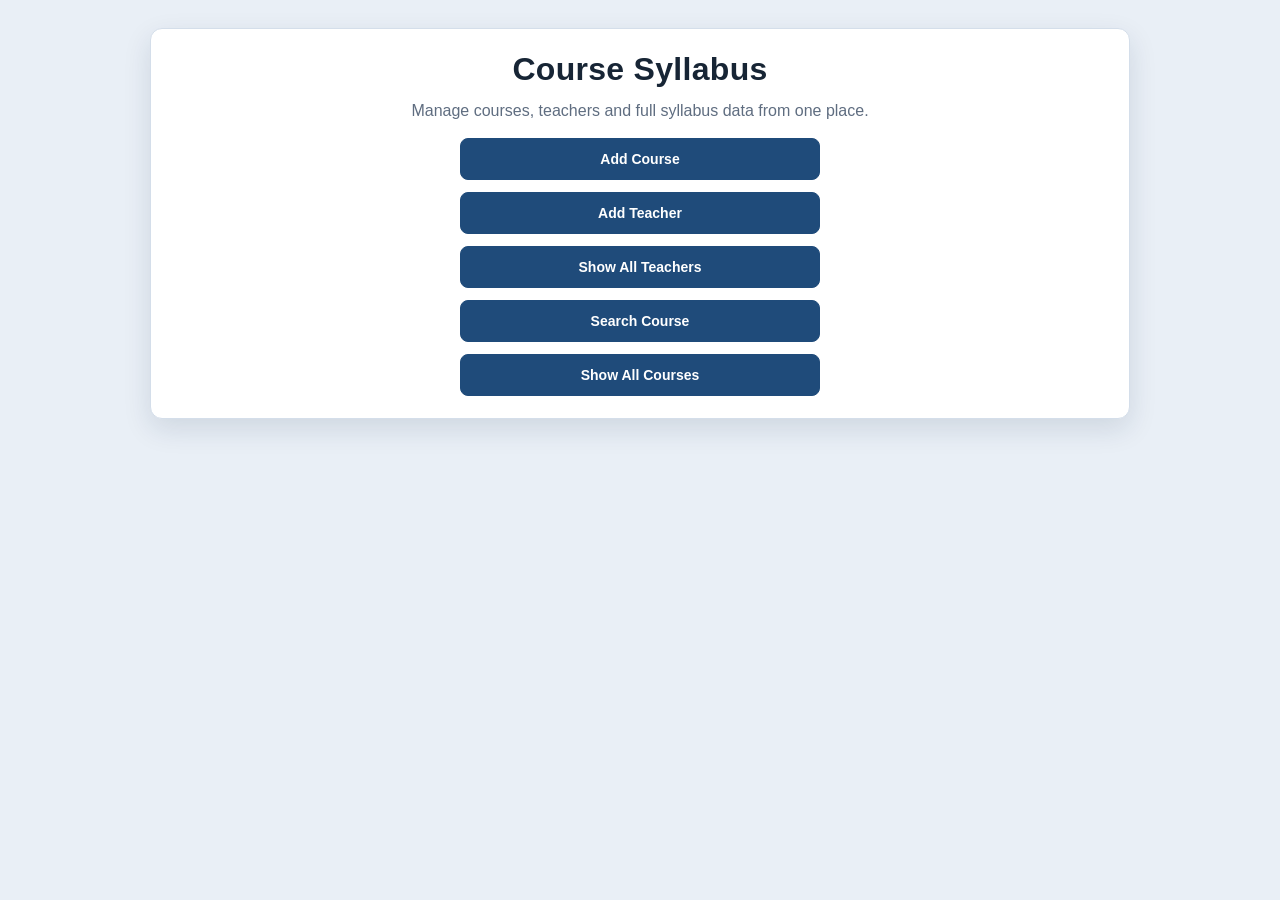
<file: KartonPredmeta/Frontend/static/index.html>
<!DOCTYPE html>
<html lang="en">
<head>
    <meta charset="UTF-8">
    <title>Course Syllabus</title>
    <link rel="stylesheet" href="style.css?v=4">
</head>
<body>
<div class="page-shell">
    <div class="hero">
        <h1>Course Syllabus</h1>
        <p>Manage courses, teachers and full syllabus data from one place.</p>
    </div>

    <div class="quick-links">
        <button onclick="window.location.href='add_course.html'">Add Course</button>
        <button onclick="window.location.href='add_teacher.html'">Add Teacher</button>
        <button onclick="window.location.href='teachers.html'">Show All Teachers</button>
        <button onclick="window.location.href='search.html'">Search Course</button>
        <button onclick="window.location.href='all_courses.html'">Show All Courses</button>
    </div>
</div>
</body>
</html>
</file>
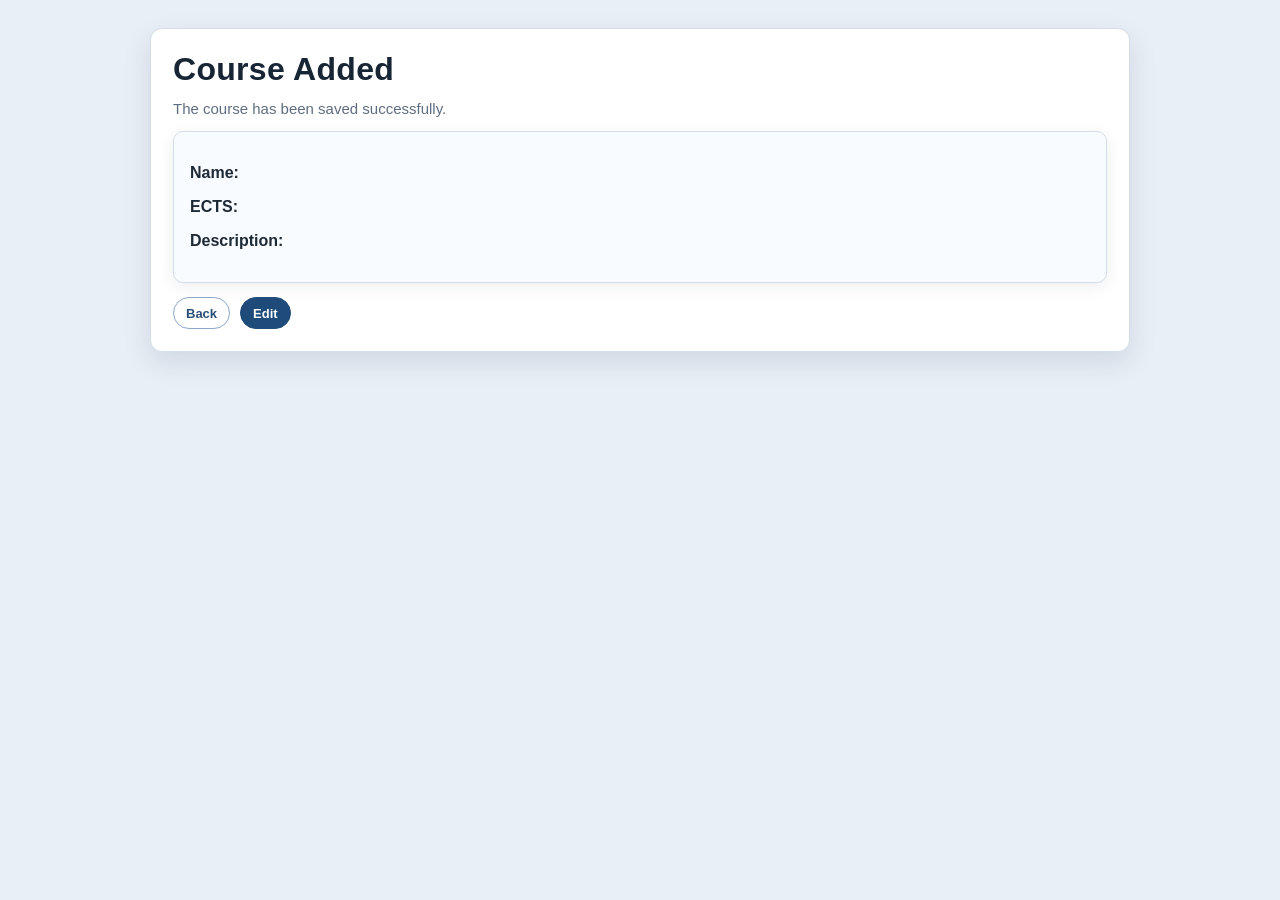
<file: KartonPredmeta/Frontend/static/added.html>
<!DOCTYPE html>
<html lang="en">
<head>
    <meta charset="UTF-8">
    <title>Course Added</title>
    <link rel="stylesheet" href="style.css?v=4">
</head>

<body>
<div class="page-shell">
    <h1>Course Added</h1>
    <div class="page-subtitle">The course has been saved successfully.</div>

    <div class="card">
        <p><b>Name:</b> <span id="name"></span></p>
        <p><b>ECTS:</b> <span id="ects"></span></p>
        <p><b>Description:</b> <span id="description"></span></p>
    </div>

    <div class="button-row form-actions">
        <button class="btn-slim btn-outline" onclick="goBack()">Back</button>
        <button class="btn-slim" onclick="editCourse()">Edit</button>
    </div>
</div>

<script>

    const saved = JSON.parse(localStorage.getItem("addedCourse"));
    const course = saved?.course || saved || {};

    document.getElementById("name").innerText = course.name || "";
    document.getElementById("ects").innerText = course.ects || "";
    document.getElementById("description").innerText = course.description || "";

    function goBack(){
        window.location.href="index.html";
    }

    function editCourse(){
        localStorage.setItem("editCourse", JSON.stringify(saved || course));
        window.location.href="edit_course.html";
    }

</script>

</body>
</html>
</file>
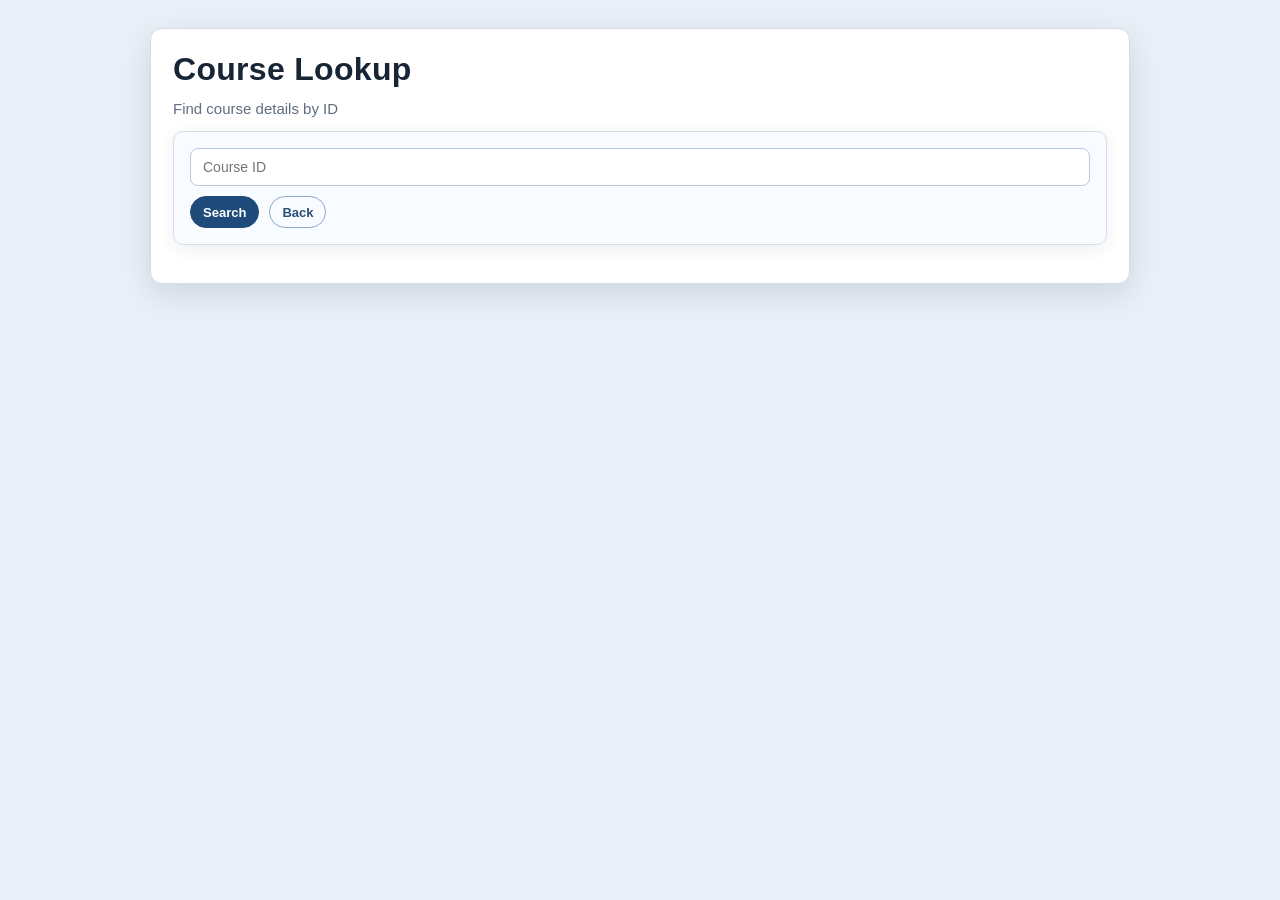
<file: KartonPredmeta/Frontend/static/search.html>
<!DOCTYPE html>
<html lang="en">
<head>
    <meta charset="UTF-8">
    <title>Search Course</title>
    <link rel="stylesheet" href="style.css?v=4">
</head>
<body>
<div class="page-shell">
    <h1>Course Lookup</h1>
    <div class="page-subtitle">Find course details by ID</div>

    <div class="search-panel card">
        <input id="searchId" placeholder="Course ID">
        <button class="btn-slim" onclick="loadCourse()">Search</button>
        <button class="btn-slim btn-outline" onclick="location.href='index.html'">Back</button>
        <button class="btn-slim" id="openDetailsBtn" style="display:none">Open Details</button>
    </div>

    <p id="result"></p>

    <div id="formBox" class="card" style="display:none">
        <div><b>Course Name:</b> <span id="viewCourseName"></span></div>
    </div>
</div>

<script>

    let currentId = null;

    async function loadCourse(){
        const id = document.getElementById("searchId").value;

        const res = await fetch("/api/syllabus/" + id);

        if(!res.ok){
            result.innerText="Error: Course not found.";
            return;
        }

        const c = await res.json();
        currentId = id;
        formBox.style.display="block";

        document.getElementById("viewCourseName").textContent = c.course?.name || "";
        const openBtn = document.getElementById("openDetailsBtn");
        openBtn.style.display = "inline-block";
        openBtn.onclick = () => {
            window.location.href = `course_detail.html?id=${currentId}`;
        };
    }

    function setList(elementId, items){
        const list = document.getElementById(elementId);
        if (!list) {
            return;
        }
        list.innerHTML = "";
        const safeItems = (items || []).filter(i => String(i).trim().length > 0);
        if (safeItems.length === 0) {
            const li = document.createElement("li");
            li.textContent = "—";
            list.appendChild(li);
            return;
        }
        safeItems.forEach(item => {
            const li = document.createElement("li");
            li.textContent = item;
            list.appendChild(li);
        });
    }


</script>

</body>
</html>
</file>
<file: KartonPredmeta/Frontend/static/style.css>
:root {
    --bg-top: #f5f8fc;
    --bg-bottom: #e6edf6;
    --ink: #1f2a37;
    --muted: #5f6d80;
    --card: #ffffff;
    --card-soft: #f8fbff;
    --line: #d4deea;
    --brand: #1f4b7a;
    --brand-strong: #173a61;
    --accent: #2a75c4;
    --danger: #b53b3b;
    --danger-strong: #8f2f2f;
    --ok: #1d7d5f;
    --shadow: 0 10px 28px rgba(20, 43, 70, 0.12);
    --radius: 12px;
}

* {
    box-sizing: border-box;
}

body {
    font-family: "Source Sans 3", "Segoe UI", "Helvetica Neue", Arial, sans-serif;
    margin: 0;
    padding: 28px 18px;
    background: #e9eff6;
    color: var(--ink);
}

.container,
.page-shell,
body > .details-box,
body > h1,
body > h2,
body > .button-container,
body > table,
body > .search-panel,
body > #formBox,
body > p {
    width: 100%;
    max-width: 980px;
    margin-left: auto;
    margin-right: auto;
}

.container,
.page-shell {
    background: var(--card);
    border: 1px solid var(--line);
    border-radius: var(--radius);
    padding: 22px;
    box-shadow: var(--shadow);
}

h1,
h2,
h3 {
    margin: 0 0 14px;
    color: #172535;
}

h1 {
    font-size: 32px;
    letter-spacing: 0.3px;
}

.page-subtitle {
    color: var(--muted);
    margin: -2px 0 14px;
    font-size: 15px;
}

.card,
.details-box,
.list-box,
.courses-box {
    background: var(--card-soft);
    border: 1px solid var(--line);
    border-radius: 10px;
    padding: 16px;
    box-shadow: 0 4px 16px rgba(20, 43, 70, 0.08);
}

.details-box {
    max-width: 980px;
    margin: 0 auto;
    background: var(--card);
}

.search-panel,
.button-row,
.button-container {
    display: flex;
    flex-wrap: wrap;
    align-items: center;
    gap: 10px;
}

.button-container {
    margin-bottom: 16px;
}

button {
    appearance: none;
    border: 1px solid var(--brand);
    background: var(--brand);
    color: #fff;
    border-radius: 8px;
    padding: 9px 14px;
    font-size: 14px;
    font-weight: 600;
    cursor: pointer;
    transition: background 0.18s ease, transform 0.12s ease, border-color 0.18s ease;
}

button:hover {
    background: var(--brand-strong);
    border-color: var(--brand-strong);
}

button:active {
    transform: translateY(1px);
}

button[style*="background:#b44444"],
#deleteBtn,
#deleteSelectedBtn {
    background: var(--danger) !important;
    border-color: var(--danger) !important;
}

button[style*="background:#b44444"]:hover,
#deleteBtn:hover,
#deleteSelectedBtn:hover {
    background: var(--danger-strong) !important;
    border-color: var(--danger-strong) !important;
}

input,
textarea,
select {
    width: 100%;
    max-width: 100%;
    border: 1px solid #b9c9dd;
    border-radius: 8px;
    padding: 10px 12px;
    font-size: 14px;
    color: var(--ink);
    background: #fff;
}

textarea {
    min-height: 92px;
}

input:focus,
textarea:focus,
select:focus {
    outline: none;
    border-color: var(--accent);
    box-shadow: 0 0 0 3px rgba(42, 117, 196, 0.2);
}

input:disabled,
textarea:disabled,
select:disabled {
    background: #eef3f9;
}

.hint {
    margin: 5px 0 9px;
    color: var(--muted);
    font-size: 12px;
}

.error {
    color: #b42318;
    font-weight: 700;
}

.result,
.success {
    color: var(--ok);
    font-weight: 700;
}

table {
    width: 100%;
    border-collapse: collapse;
    background: var(--card);
    border-radius: 10px;
    overflow: hidden;
    border: 1px solid var(--line);
}

th,
td {
    border-bottom: 1px solid #dce5f0;
    padding: 10px 12px;
    text-align: left;
    vertical-align: top;
}

th {
    background: var(--brand);
    color: #fff;
    text-transform: uppercase;
    font-size: 12px;
    letter-spacing: 0.4px;
}

tr:nth-child(even) td {
    background: #fafcff;
}

tr:hover td {
    background: #f0f6ff;
}

.form-table th {
    width: 34%;
    text-transform: none;
    font-size: 14px;
}

.form-table td {
    background: #fff;
}

.section-row td {
    background: #ebf1f9;
    color: #324054;
    font-weight: 700;
}

#preExamList > div,
#examList > div,
#editPreExam > div,
#editExam > div {
    margin-bottom: 8px;
}

.teacher-item,
.course-item {
    padding: 10px 8px;
    border-bottom: 1px solid #dfe8f3;
    cursor: pointer;
}

.teacher-item:hover,
.course-item:hover {
    background: #eef4fd;
}

ul {
    margin: 8px 0;
    padding-left: 18px;
}

.hero {
    text-align: center;
    margin-bottom: 18px;
}

.hero p {
    color: var(--muted);
    margin: 8px 0 0;
}

.quick-links {
    display: flex;
    flex-direction: column;
    gap: 12px;
    max-width: 360px;
    margin: 0 auto;
}

.quick-links button {
    width: 100%;
    text-align: center;
    padding: 12px 14px;
}

@media (max-width: 840px) {
    body {
        padding: 14px;
    }

    .container,
    .page-shell,
    .details-box {
        padding: 14px;
    }

    h1 {
        font-size: 26px;
    }

    .form-table,
    .form-table tbody,
    .form-table tr,
    .form-table th,
    .form-table td {
        display: block;
        width: 100%;
    }

    .form-table th {
        border-bottom: none;
    }

    .form-table td {
        border-top: 1px solid #dce5f0;
        margin-bottom: 8px;
    }
}

.add-course-shell {
    max-width: 1040px;
}

.add-course-table .field-label {
    display: block;
    font-size: 12px;
    font-weight: 700;
    color: #30435a;
    margin: 8px 0 6px;
    letter-spacing: 0.2px;
}

.add-course-table textarea {
    min-height: 84px;
}

.two-col-fields {
    display: grid;
    grid-template-columns: repeat(2, minmax(0, 1fr));
    gap: 10px 12px;
}

.section-gap {
    margin-top: 14px;
}

.obligation-row {
    display: grid;
    grid-template-columns: 1fr 110px;
    gap: 8px;
    margin-bottom: 8px;
}

.btn-slim {
    padding: 6px 12px;
    border-radius: 999px;
    font-size: 13px;
    font-weight: 600;
    min-height: 32px;
}

.btn-muted {
    background: #2d5d8d;
    border-color: #2d5d8d;
}

.btn-muted:hover {
    background: #244c72;
    border-color: #244c72;
}

.btn-outline {
    background: transparent;
    color: #2a4f77;
    border-color: #8ea9c8;
}

.btn-outline:hover {
    background: #eef4fb;
    color: #193b5e;
    border-color: #7c9abd;
}

.form-actions {
    margin-top: 14px;
}

@media (max-width: 840px) {
    .two-col-fields {
        grid-template-columns: 1fr;
    }

    .obligation-row {
        grid-template-columns: 1fr;
    }
}

/* Unified table look across pages (same visual language as Add Course) */
.table-like-add,
.form-table,
.add-course-table {
    border-radius: 12px;
    overflow: hidden;
    border: 1px solid var(--line);
    box-shadow: 0 4px 14px rgba(20, 43, 70, 0.08);
}

.table-like-add th,
.form-table th,
.add-course-table th {
    text-transform: none;
    font-size: 14px;
    letter-spacing: 0.2px;
    font-weight: 700;
}

.table-like-add td,
.form-table td,
.add-course-table td {
    font-size: 14px;
}

.page-subtitle {
    width: 100%;
    max-width: 100%;
}

#result {
    margin-top: 10px;
}

/* Teachers page alignment */
.teacher-row-item {
    cursor: pointer;
}

.teacher-row-item.is-selected td {
    background: #e9f2ff !important;
}

.field-label {
    display: block;
    font-size: 12px;
    font-weight: 700;
    color: #30435a;
    margin: 8px 0 6px;
    letter-spacing: 0.2px;
}
</file>
